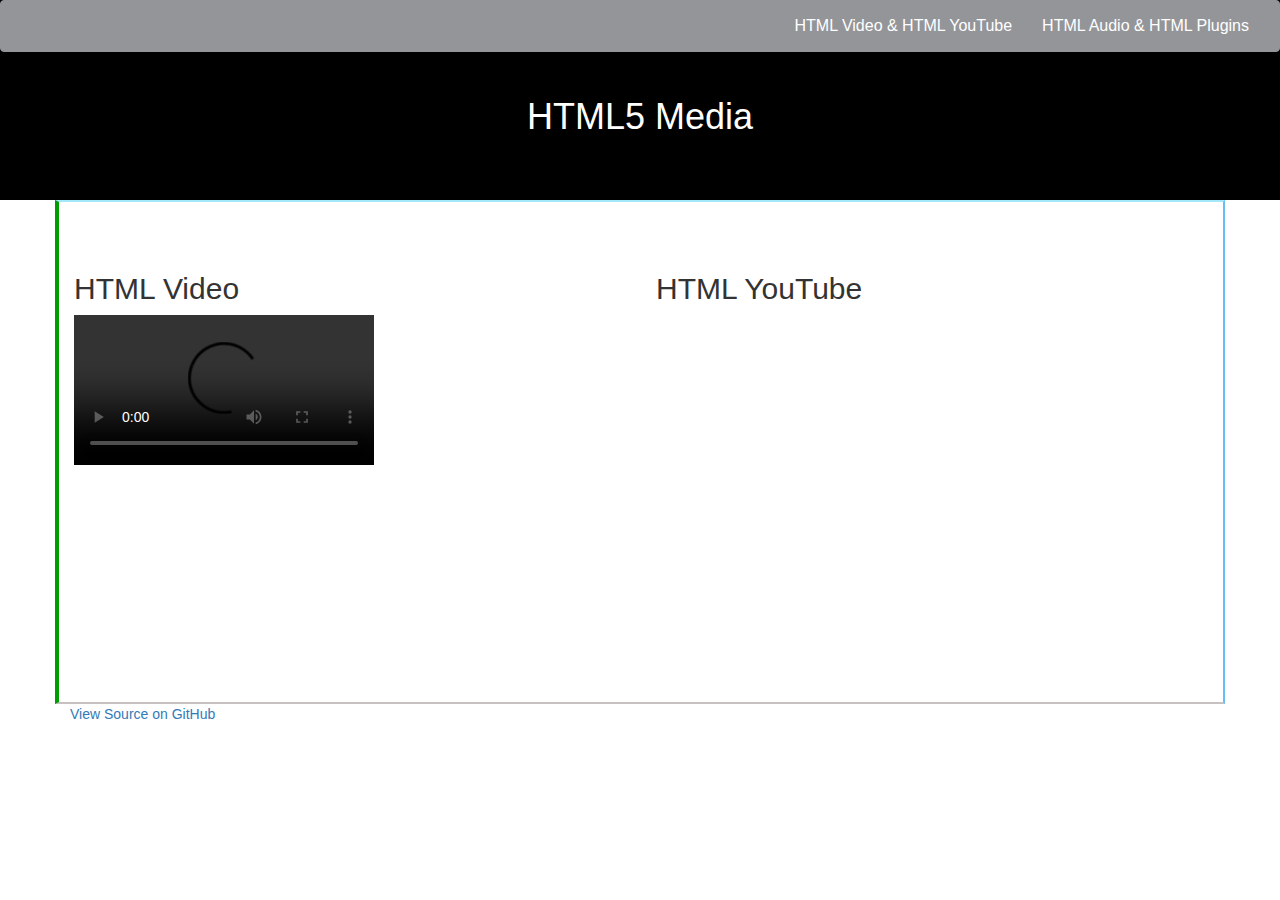
<file: index.html>
<!DOCTYPE html>
<html>

<head>
    <meta http-equiv="Content-Type" content="text/html; charset=utf-8" />
    <title>MediaElement</title>
    <link rel="stylesheet" href="css/bootstrap.min.css">
    <link rel="stylesheet" href="css/style.css">
</head>

<body>
    <header class="header">
        <div class="navbar navbar-default">
            <div class="container-fluid">
                <div class="navbar-header">
                    <button type="button" class="navbar-toggle" data-toggle="collapse" data-target=".navbar-responsive-collapse">
                        <span class="icon-bar"></span>
                        <span class="icon-bar"></span>
                        <span class="icon-bar"></span>
                    </button>
                </div>
                <div class="navbar-collapse collapse navbar-responsive-collapse">
                    <ul class="nav navbar-nav navbar-right">
                        <li><a href="" id="view-plugins">HTML Video & HTML YouTube</a></li>
                        <li><a href="demo.html" id="view-plugins">HTML Audio & HTML Plugins</a></li>
                    </ul>
                </div>
            </div>
        </div>
        <div class="header-caption">
            <h1 class="text-center">HTML5 Media</h1></div>
    </header>
    <div class="container">
        <div class="row media-row media-video">
            <div id="view-video" class="col-xs-12 col-md-6 media-container">
                <h2>HTML Video</h2>
                <video controls>
                    <source src=http://techslides.com/demos/sample-videos/small.ogv type=video/ogg>
                    <source src=http://techslides.com/demos/sample-videos/small.mp4 type=video/mp4> Your browser does not support HTML5 video.
                </video>
            </div>
            <div id="youtube-video" class="col-xs-12 col-md-6 media-container">
                <h2>HTML YouTube</h2>
                <iframe width="560" height="315" src="https://www.youtube.com/embed/aZ3piKtGmz4" frameborder="0" allowfullscreen></iframe>
            </div>
        </div>
        <a class="view-source" href="https://github.com/ElizabethKMathew/HTMLMedia">View Source on GitHub</a>
    </div>
</body>

</html>
</file>
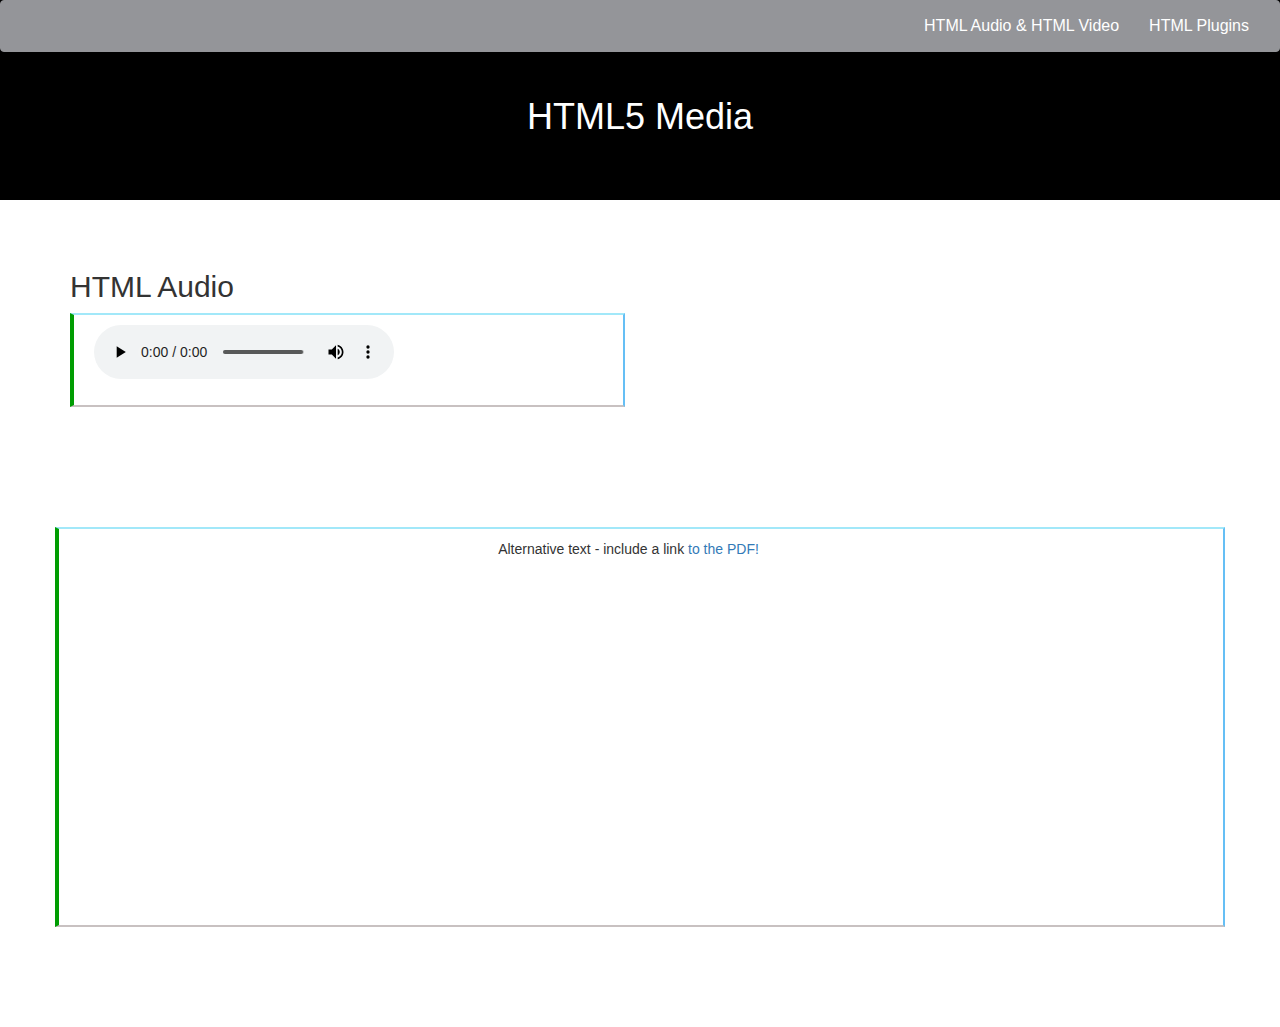
<file: demo.html>
<!DOCTYPE html>
<html>

<head>
    <meta http-equiv="Content-Type" content="text/html; charset=utf-8" />
    <title>MediaElement</title>
    <link rel="stylesheet" href="css/bootstrap.min.css">
    <link rel="stylesheet" href="css/style.css">
</head>

<body>
    <header class="header">
        <div class="navbar navbar-default">
            <div class="container-fluid">
                <div class="navbar-header">
                    <button type="button" class="navbar-toggle" data-toggle="collapse" data-target=".navbar-responsive-collapse">
                        <span class="icon-bar"></span>
                        <span class="icon-bar"></span>
                        <span class="icon-bar"></span>
                    </button>
                </div>
                <div class="navbar-collapse collapse navbar-responsive-collapse">
                    <ul class="nav navbar-nav navbar-right">
                        <li><a href="index.html" id="view-plugins">HTML Audio & HTML Video</a></li>
                        <li><a href="" id="view-plugins">HTML Plugins</a></li>
                    </ul>
                </div>
            </div>
        </div>
        <div class="header-caption">
            <h1 class="text-center">HTML5 Media</h1></div>
    </header>
    <div class="container">
        <div class="row media-row">
            <div id="view-audio" class="col-xs-12 col-md-6">
                <h2>HTML Audio</h2>
                <div class="output">
                    <audio controls>
                        <source src="assets/sample-audio.ogg" type="audio/ogg">
                        <source src="assets/sample-audio.mp3" type="audio/mpeg"> Please <a href="assets/sample-audio.mp3" download>download</a> the audio file.
                    </audio>
                </div>
            </div>
        </div>
        <div class="row media-row text-center">
            <div class="col-xs-12 media-container embed-pdf">
                <object data="assets/BCtA_Membership-Eligibility-for-web.pdf" type="application/pdf" width="100%" height="100%">
                    <p>Alternative text - include a link <a href="assets/BCtA_Membership-Eligibility-for-web.pdf">to the PDF!</a></p>
                </object>
            </div>
        </div>
    </div>
</body>

</html>
</file>
<file: css/style.css>
.body {
	margin: 0;
	padding: 0;
}
.header {
	background-color: #000;
	height: 200px;
}
.header .navbar-default {
	background-color: #949599;
	border-color: #949599;	
	color: #fff;
}
.header .navbar-default .navbar-nav>li>a {
	color: #fff;
	font-size: 16px;
}
.header-caption h1 {
	color: #fff;
	margin-top: 45px;
}
.media-row {
	padding: 50px 0;
}
.media-container {
	height: 400px;
}
.media-container audio {
	margin-top: 70px;
}
.media-video,
.embed-pdf {
	border-color: #A2E8F9 #65BFF5 #C8C1C1 #000;
    border-style: solid;
    border-width: 2px;
    border-left: 4px solid #009D02;
}
.embed-pdf {
	margin: 10px 0;
    padding: 10px 45px 20px 20px;
	margin-bottom: 50px;
}
.output {
	display: block;
    background-color: #fff;
    color: #000;
    font-family: "Open Sans",Arial,sans-serif;
    font-size: 14px;
    line-height: 1.6em;
    overflow: auto;
    max-height: 1300px;
    border-color: #A2E8F9 #65BFF5 #C8C1C1 #000;
    border-style: solid;
    border-width: 2px;
    margin: 10px 0 10px 0;
    padding: 10px 45px 20px 20px;
    border-left: 4px solid #009D02;
}
</file>
